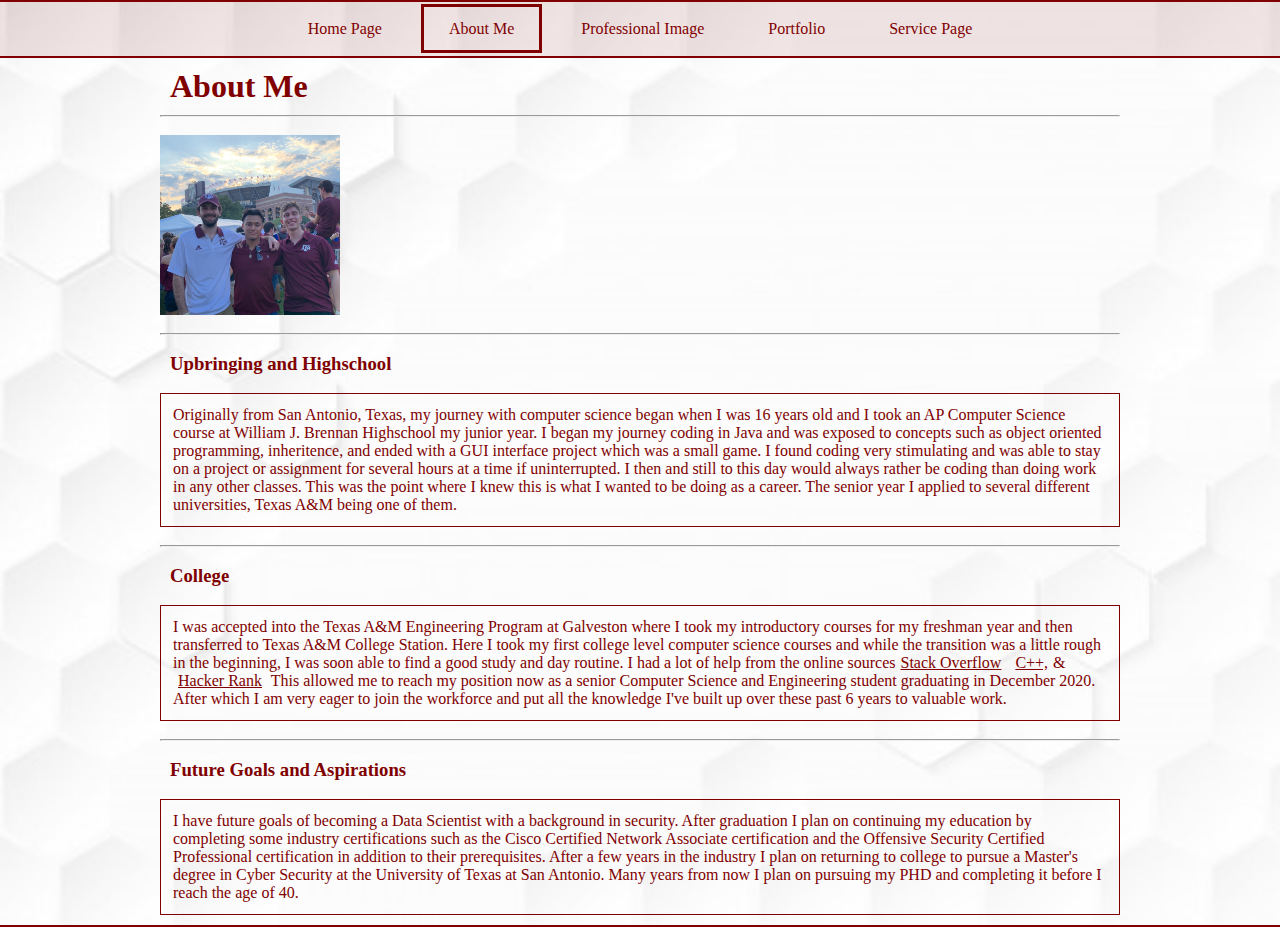
<file: aboutMe.html>
<!DOCTYPE HTML PUBLIC "-//W3C//DTD HTML 4.01 Transitional//EN">
<html>
	<head>
		<title>Ruben Mendoza</title>
		<meta http-equiv="Content-Type" content="text/html; charset=iso-8859-1">
		<link rel="stylesheet" type="text/css" href="new.css">

	</head>

	<body>
		<nav>
			<br>
			<a class = "button1" href="index.html">Home Page</a>
			<a class = "button1Clicked" href="aboutMe.html">About Me</a>
			<a href="ProfImage.html" class = "button1">Professional Image</a>
			<a class = "button1" href="professional.html">Portfolio</a>
			<a class = "button1" href="servicepage.html">Service Page</a>
			<br>
			<br>
		</nav>
		<section>
			<h1>
				About Me
			</h1>
			<hr>
			<br>
			<img src="Casual.jpg" alt="Casual Head Shot" width="180" height="180">
			<br>
			<br>
			<hr>
			<br>
			<h3>
				Upbringing and Highschool 
			</h3>
			<br>
			<p>
				Originally from San Antonio, Texas, my journey with computer science began when I was 16 years old and I took an AP Computer Science course at William J. Brennan Highschool my junior year.
				I began my journey coding in Java and was exposed to concepts such as object oriented programming, inheritence, and ended with a GUI interface project which was a small game. 
				I found coding very stimulating and was able to stay on a project or assignment for several hours at a time if uninterrupted.
				I then and still to this day would always rather be coding than doing work in any other classes. 
				This was the point where I knew this is what I wanted to be doing as a career.
				The senior year I applied to several different universities, Texas A&M being one of them.
			</p>
			<br>
			<hr>
			<br>
			<h3>
				College
			</h3>
			<br>
			<p>
				I was accepted into the Texas A&M Engineering Program at Galveston where I took my introductory courses for my freshman year and then transferred to Texas A&M College Station. 
				Here I took my first college level computer science courses and while the transition was a little rough in the beginning, I was soon able to find a good study and day routine.
				I had a lot of help from the online sources<u><a href="https://stackoverflow.com/" target = "_blank">Stack Overflow</a></u>
				<u><a href="http://www.cplusplus.com/" target = "_blank">C++,</a></u>&
				<u><a href="https://www.hackerrank.com/" target = "_blank">Hacker Rank</a></u>
				This allowed me to reach my position now as a senior Computer Science and Engineering student graduating in December 2020. 
				After which I am very eager to join the workforce and put all the knowledge I've built up over these past 6 years to valuable work. 
				 
			</p>
			<br>
			<hr>
			<br>
			<h3>
				Future Goals and Aspirations
			</h3>
			<br>
			<p>
				I have future goals of becoming a Data Scientist with a background in security. 
				After graduation I plan on continuing my education by completing some industry certifications such as the Cisco Certified Network Associate certification and the Offensive Security Certified Professional certification in addition to their prerequisites. 
				After a few years in the industry I plan on returning to college to pursue a Master's degree in Cyber Security at the University of Texas at San Antonio. 
				Many years from now I plan on pursuing my PHD and completing it before I reach the age of 40.
			</p>
		</section>
		<footer>
		</footer>
	</body>
</html>
</file>
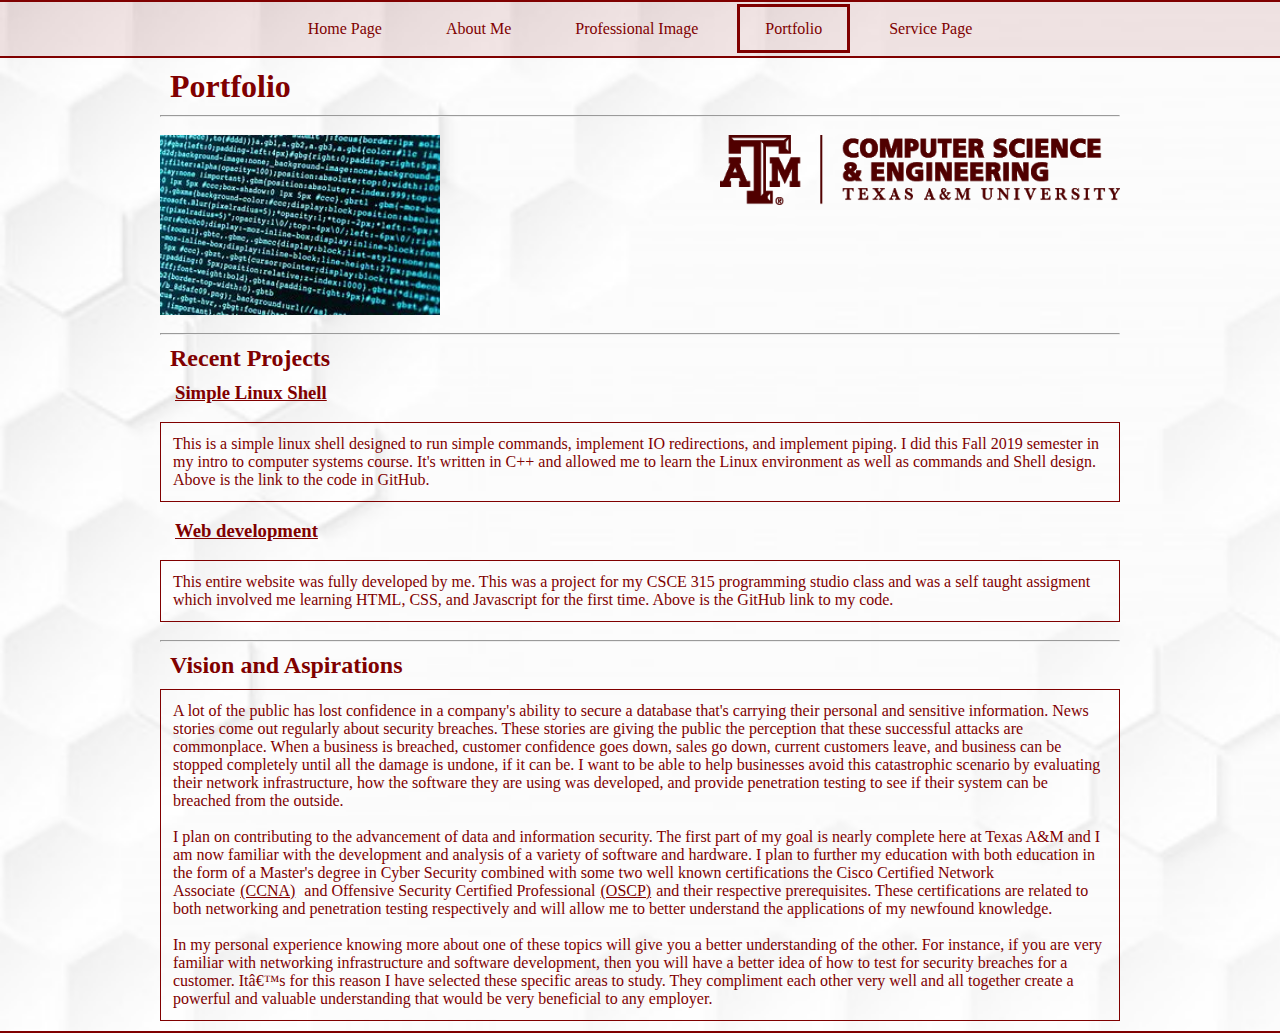
<file: professional.html>
<!DOCTYPE HTML PUBLIC "-//W3C//DTD HTML 4.01 Transitional//EN">
<html>
	<head>
		<title>Ruben Mendoza</title>
		<meta http-equiv="Content-Type" content="text/html; charset=iso-8859-1">
		<link rel="stylesheet" type="text/css" href="new.css">

	</head>

	<body>
		<nav>
			<br>
			<a href="index.html" class = "button1">Home Page</a>
			<a href="aboutMe.html" class = "button1">About Me</a>
			<a href="ProfImage.html" class = "button1">Professional Image</a>
			<a href="professional.html" class = "button1Clicked">Portfolio</a>
			<a class = "button1" href="servicepage.html">Service Page</a>
			<br>
			<br>
		</nav>
		<section>
			<h1>
				Portfolio
			</h1>
			<hr>
			<br>
			<img src="Code.jpg" alt="Professional Head Shot" width="280" height="180">
			<img align = "right" src="Long TAMU logo.png" alt="TAMU Long logo" width="400" height="70" id = "longlogo">
			<br>
			<br>
			<hr>
			<h2>
				Recent Projects
			</h2>
			<h3>
				<u><a target = "blank" href = "https://github.com/Rubs24/313-Simple-Linux-Shell" >Simple Linux Shell</a></u>
			</h3>
			<br>
			<p>
				This is a simple linux shell designed to run simple commands, implement IO redirections, and implement piping. I did this Fall 2019 semester in my intro to computer systems course. It's written in C++ and allowed me to learn the Linux environment as well as commands and Shell design. Above is the link to the code in GitHub.
			</p>
			<br>
			<h3>
				<u><a target = "blank" href = "https://github.com/Rubs24/315-Individual-Project-Web-Development-" >Web development</a></u>
			</h3>
			<br>
			<p>
				This entire website was fully developed by me. This was a project for my CSCE 315 programming studio class and was a self taught assigment which involved me learning HTML, CSS, and Javascript for the first time. Above is the GitHub link to my code.  
			</p>
			<br>
			<hr>
			<h2>
				Vision and Aspirations
			</h2>
			<p>
				A lot of the public has lost confidence in a company's ability to secure a database that's carrying their personal and sensitive information. 
				News stories come out regularly about security breaches. 
				These stories are giving the public the perception that these successful attacks are commonplace. 
				When a business is breached, customer confidence goes down, sales go down, current customers leave, and business can be stopped completely until all the damage is undone, if it can be. 
				I want to be able to help businesses avoid this catastrophic scenario by evaluating their network infrastructure, how the software they are using was developed, and provide penetration testing to see if their system can be breached from the outside. 
				<br>
				<br>
				I plan on contributing to the advancement of data and information security. 
				The first part of my goal is nearly complete here at Texas A&M and I am now familiar with the development and analysis of a variety of software and hardware. 
				I plan to further my education with both education in the form of a Master's degree in Cyber Security combined with some two well known certifications the 
				Cisco Certified Network Associate<u><a  href="https://www.cisco.com/c/en/us/training-events/training-certifications/certifications/entry/ccent.html" target = "_blank">(CCNA)</a></u>
				and Offensive Security Certified Professional<u><a href="https://www.kali.org/penetration-testing-with-kali-linux/" target = "_blank">(OSCP)</u></a>and their respective prerequisites. 
				These certifications are related to both networking and penetration testing respectively and will allow me to better understand the applications of my newfound knowledge.
				
				<br>
				<br>
				In my personal experience knowing more about one of these topics will give you a better understanding of the other. 
				For instance, if you are very familiar with networking infrastructure and software development, then you will have a better idea of how to test for security breaches for a customer. 
				It’s for this reason I have selected these specific areas to study. 
				They compliment each other very well and all together create a powerful and valuable understanding that would be very beneficial to any employer. 
 			</p>
		</section>
	</body>
	<footer>
	</footer>
</html>
</file>
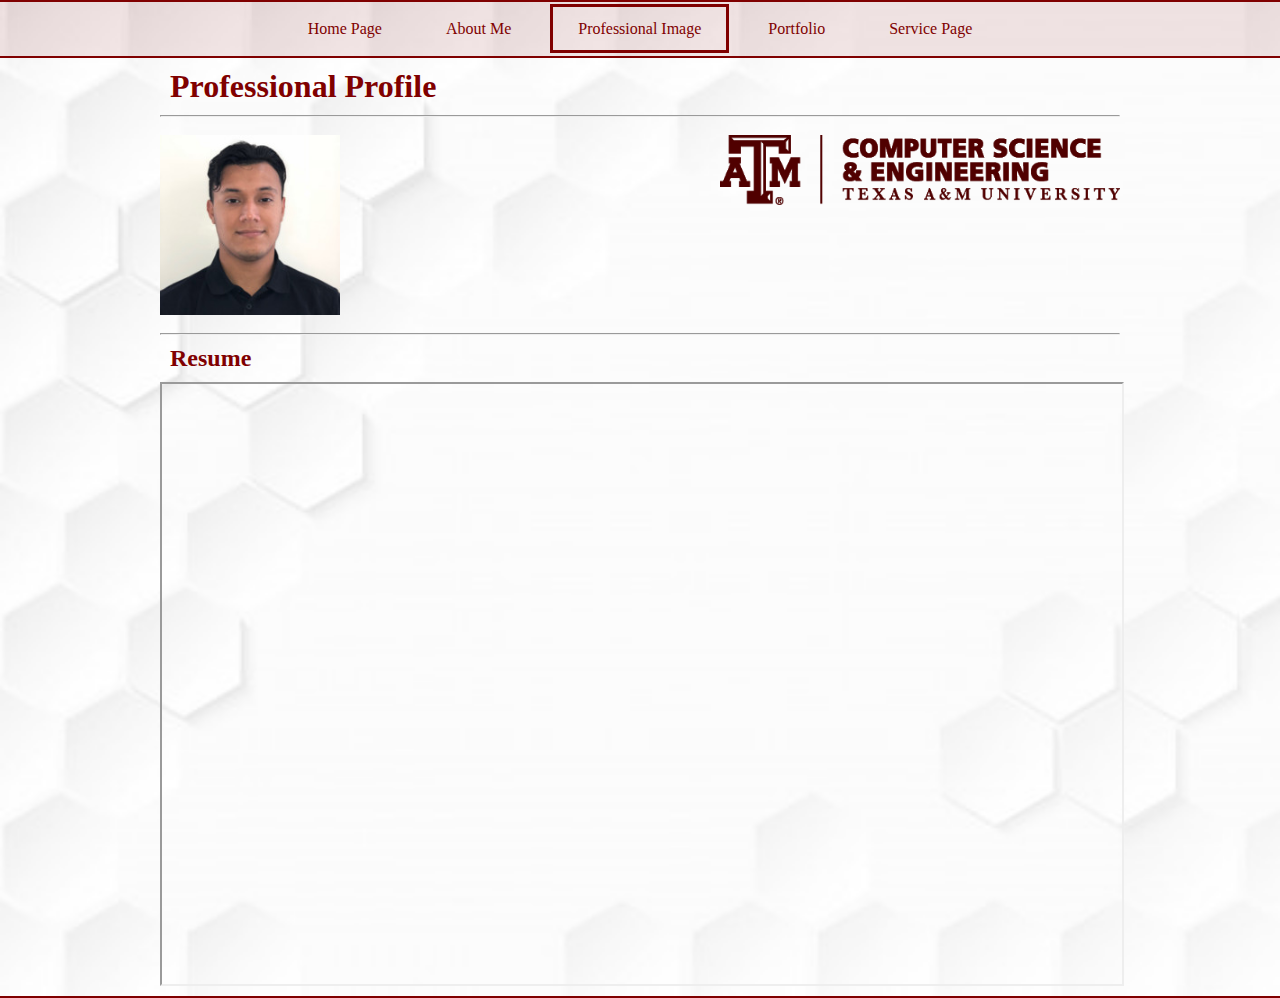
<file: ProfImage.html>
<!DOCTYPE HTML PUBLIC "-//W3C//DTD HTML 4.01 Transitional//EN">
<html>
	<head>
		<title>Ruben Mendoza</title>
		<meta http-equiv="Content-Type" content="text/html; charset=iso-8859-1">
		<link rel="stylesheet" type="text/css" href="new.css">

	</head>

	<body>
		<nav>
			<br>
			<a href="index.html" class = "button1">Home Page</a>
            <a href="aboutMe.html" class = "button1">About Me</a>
            <a href="ProfImage.html" class = "button1Clicked">Professional Image</a>
			<a href="professional.html" class = "button1">Portfolio</a>
			<a class = "button1" href="servicepage.html">Service Page</a>
			<br>
			<br>
		</nav>
		<section>
			<h1>
				Professional Profile
			</h1>
			<hr>
			<br>
			<img src="ProfessionalHeadShot.jpg" alt="Professional Head Shot" width="180" height="180">
            <img align = "right" src="Long TAMU logo.png" alt="TAMU Long logo" width="400" height="70" id = "longlogo">
            <br>
			<br>
			<hr>
			<h2>
				Resume
			</h2>
			<iframe src="Resume 2020.pdf" height="600" width="960" id = "resume"></iframe>
			<br>
		</section>
	</body>
	<footer>
	</footer>
</html>
</file>
<file: new.css>
*{
	padding: 0px;
	margin: 0px;
}
a{
	font color: maroon;
	margin: 5px;
	color: maroon;
	text-decoration: none;
}

section{
	width: 960px;
	margin: auto;
	padding-bottom: 10px;
}

header{
	text-align: center;
	margin: auto;
	/*background-color: maroon;*/
	
}

body{
	background-image: url("wbg5.jpg");
	background-size: cover;
	background-color: rgba(0,0,0,0.4);
	font color: white;
}

aside{
	margin: auto;
	border: 1px maroon solid;
	position: absolute;
	right: 200px;
	padding-bottom: 5px;
	top: 385px;
	width: 300px;
}

article{
	width:650px;
}

nav{
	border-top: 2px solid maroon;
	border-bottom: 2px maroon solid;
	text-align: center;
	margin: auto;
	padding: auto;
	background-color: rgba(128, 0, 0, 0.1);
}

footer{
	border-bottom: maroon solid 2px;
}

h1{
	color: maroon;
	padding: 10px;
}
h2{
	color: maroon;
	padding: 10px;
}
h3{
	color: maroon;
	padding-left: 10px;
}

ul{
	padding-top: 5px;
	font-size: 20px;
	list-style: none;
	color: maroon;
}
p{
	color: maroon;
	padding: 12px;
	border: 1px solid maroon;
}
/*#profImage:hover{
	transition-duration: 0.5s;
	width: 160;
	height: 160;
	padding-left: 20px;
	margin: 20px
}*/
#bigevent{
	padding: 5px;
}
#familyPhoto{
	padding: 5px;
}
#MSA{
	padding: 5px;
}
#longlogo{
	position: relative;
}
.button1{
	/*background-color: maroon;*/
	color: maroon;
	padding: 13px 25px;
	/*border: maroon solid;*/
	margin-left: 5px;
	margin-right: 5px;
}
.button1:hover{
	background-color: maroon;
	color: white;
}
.button1Clicked{
	/*background-color: maroon;*/
	color: maroon;
	padding: 13px 25px;
	border: maroon solid;
	margin-left: 5px;
	margin-right: 5px;
}
.button2{
	color:maroon ;
	padding: 4px 6px;
	/*border:maroon solid;*/

}
.button2:hover{
	background-color: maroon;
	color: white;
}
</file>
